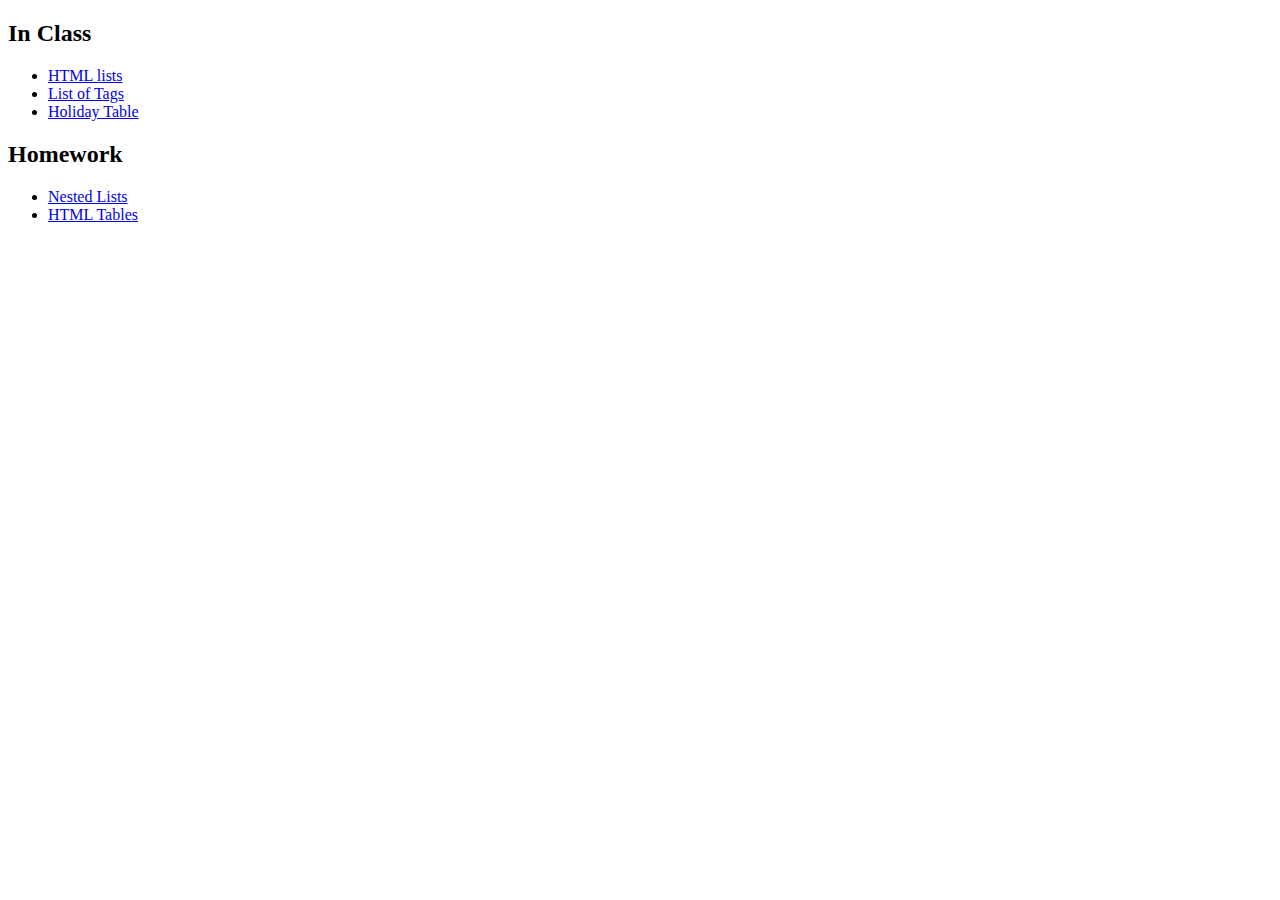
<file: index.html>
<!DOCTYPE html>
<html>
        <head>
            <meta charset="UTF-8">
            <title>CIS Web Design | Site Portal</title>
        </head>
        <body>
            <h2>In Class</h2>
            <ul>
                <li><a href="lists.html">HTML lists</a></li>
                <li><a href="listOfTags.html">List of Tags</a></li>
                <li><a href="tableAssign.html">Holiday Table</a></li>
            </ul>

            <h2>Homework</h2>
            <ul>
                <li><a href="listExample.html">Nested Lists</a></li>
                <li><a href="tablesExample.html">HTML Tables</a></li>
            </ul>
        </body>
</html>
</file>
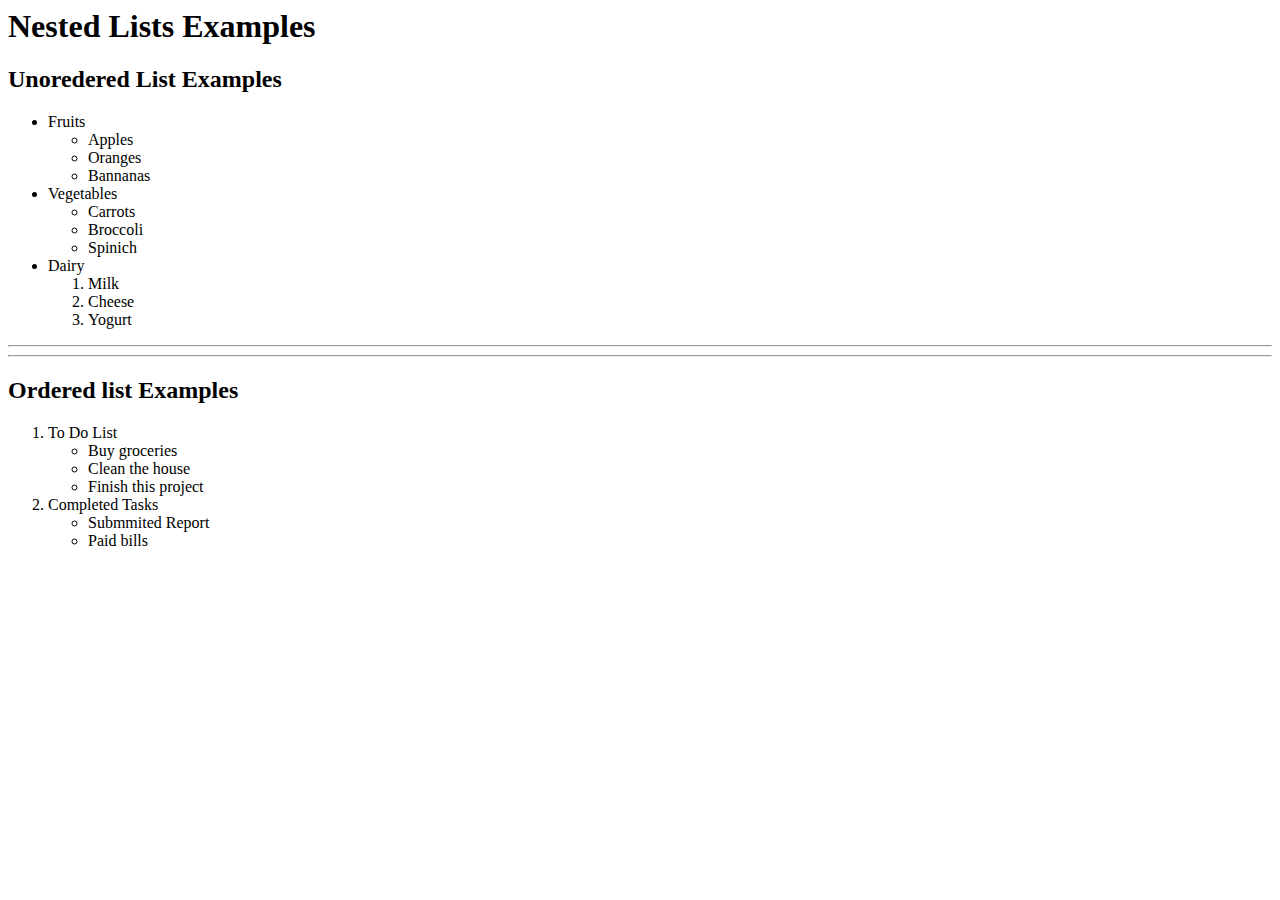
<file: listExample.html>
<!DOCTYPE>
<html>
    <head>
        <meta charset="UTF-8">
        <title>CIS Web Design | Nested Lists</title>
    </head>
    <body>
        <h1>Nested Lists Examples</h1>

        <h2>Unoredered List Examples</h2>

        <ul>
            <li>Fruits
                <ul>
                    <li>Apples</li>
                    <li>Oranges</li>
                    <li>Bannanas</li>
                </ul>
            </li>
            <li>Vegetables
                <ul>
                    <li>Carrots</li>
                    <li>Broccoli</li>
                    <li>Spinich</li>
                </ul>
            </li>
            <li>Dairy
                <ol>
                    <li>Milk</li>
                    <li>Cheese</li>
                    <li>Yogurt</li>
                </ol>
            </li>
        </ul>
        <hr>
        <hr>
        <h2>Ordered list Examples</h2>
        <ol>
            <li>To Do List
                <ul>
                    <li>Buy groceries</li>
                    <li>Clean the house</li>
                    <li>Finish this project</li>
                </ul>
            </li>
            <li>Completed Tasks
                <ul>
                    <li>Submmited Report</li>
                    <li>Paid bills</li>
                </ul>
            </li>
        </ol>
    </body>
</html>
</file>
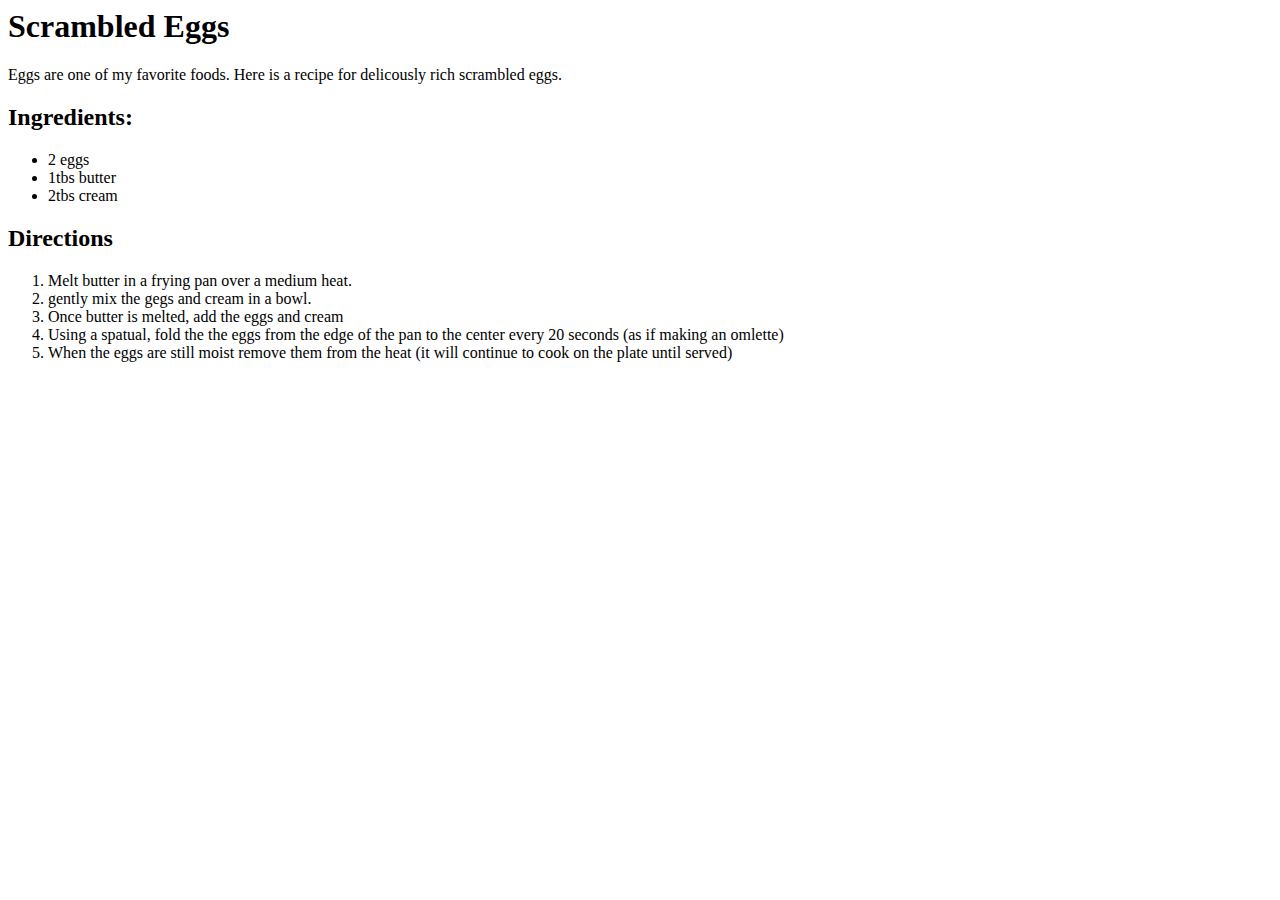
<file: lists.html>
<!DOCTYPE>
<html>
    <head>
        <meta charset="UTF-8">
        <title>CIS Web Design | HTML Lists</title>
    </head>
    <body>
        <h1>Scrambled Eggs</h1>
        <p>Eggs are one of my favorite foods. Here is a recipe for delicously rich scrambled eggs.</p>

        <h2>Ingredients:</h2>
        <ul>
            <li>2 eggs</li>
            <li>1tbs butter</li>
            <li>2tbs cream</li>
        </ul>
        <h2>Directions</h2>
        <ol>
            <li>Melt butter in a frying pan over a medium heat.</li>
            <li>gently mix the gegs and cream in a bowl.</li>
            <li>Once butter is melted, add the eggs and cream</li>
            <li>Using a spatual, fold the the eggs from the edge of the pan to the center every 20 seconds (as if making an omlette)</li>
            <li>When the eggs are still moist remove them from the heat (it will continue to cook on the plate until served)</li>
        </ol>
    
    </body>
</html>
</file>
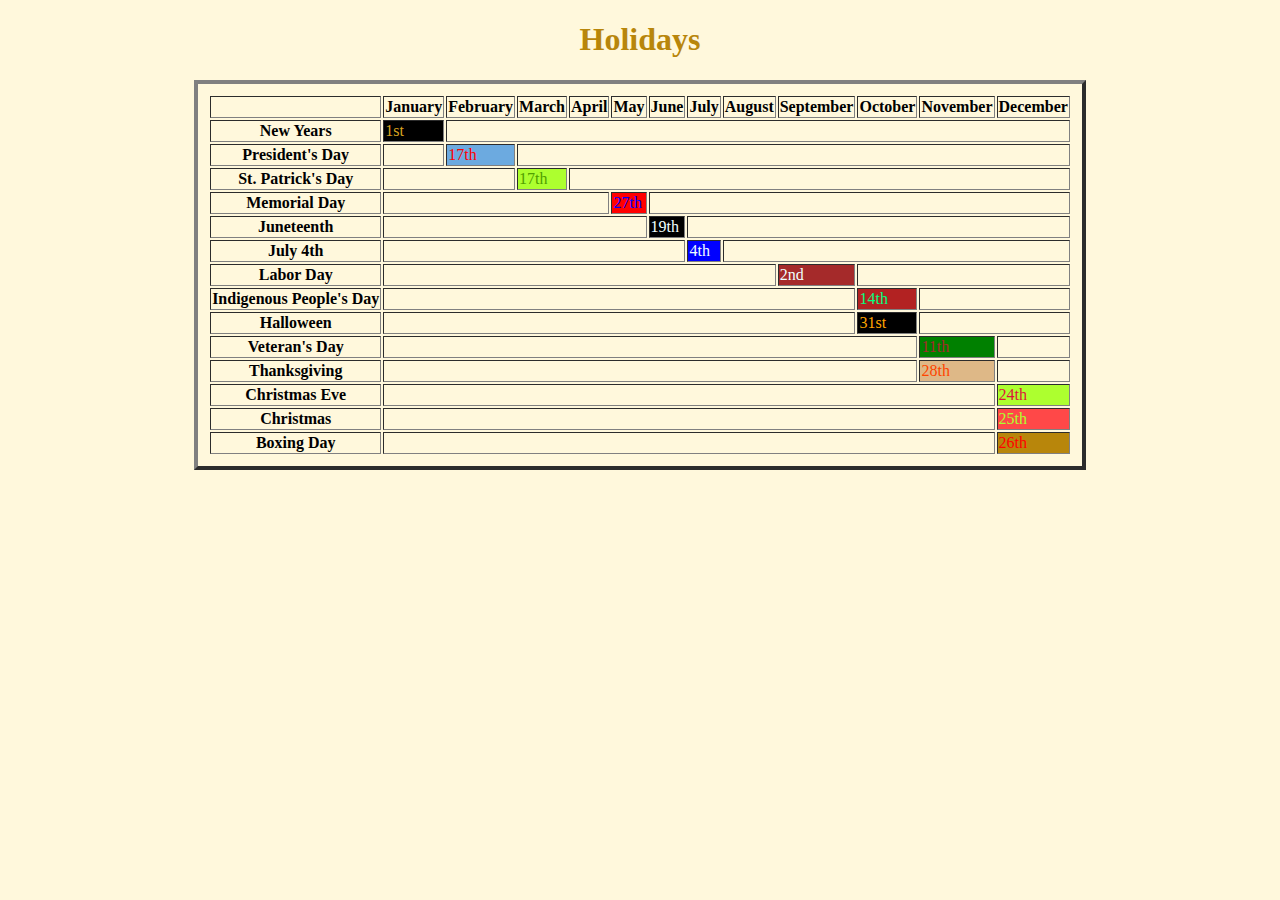
<file: tableAssign.html>
<!DOCTYPE html>
<html>
    <head>
        <meta charste="UTF-8">
        <title>CIS Web Deisgn | Holiday Table</title>
    </head>
    <body style="background-color: cornsilk;">
        <h1 style="text-align: center; color: darkgoldenrod;">Holidays</h1>

        <table border="4" style="margin: auto; padding: 10px 10px;">
            <thead>
            <tr>
                <th></th>
                <th>January</th>
                <th>February</th>
                <th>March</th>
                <th>April</th>
                <th>May</th>
                <th>June</th>
                <th>July</th>
                <th>August</th>
                <th>September</th>
                <th>October</th>
                <th>November</th>
                <th>December</th>
            </tr>
        </thead>
        <tbody>
            <tr>
                <th>New Years</th>
                <td style="background-color: black; color: goldenrod;">1st</td>
                <td colspan="11"></td>
            </tr>
            <tr>
                <th>President's Day</th>
                <td></td>
                <td style="background-color: rgb(108, 170, 224); color: red;">17th</td>
                <td colspan="10"></td>
            </tr>
            <tr>
                <th>St. Patrick's Day</th>
                <td colspan="2"></td>
                <td style="background-color: greenyellow; color: rgb(80, 160, 0);">17th</td>
                <td colspan="9"></td>
            </tr>
            <tr>
                <th>Memorial Day</th>
                <td colspan="4"></td>
                <td style="background-color: red; color: blue;">27th</td>
                <td colspan="7"></td>
            </tr>
            <tr>
                <th>Juneteenth</th>
                <td colspan="5"></td>
                <td style="background-color: black; color: azure;">19th</td>
                <td colspan="6"></td>
            </tr>
            <tr>
                <th>July 4th</th>
                <td colspan="6"></td>
                <td style="background-color: blue; color: azure;">4th</td>
                <td colspan="5"></td>
            </tr>
            <tr>
                <th>Labor Day</th>
                <td colspan="8"></td>
                <td style="background-color: brown; color: azure;">2nd</td>
                <td colspan="3"></td>
            </tr>
            <tr>
                <th>Indigenous People's Day</th>
                <td colspan="9"></td>
                <td style="background-color: firebrick; color: springgreen;">14th</td>
                <td colspan="2"></td>
            </tr>
            <tr>
                <th>Halloween</th>
                <td colspan="9"></td>
                <td style="background-color: black; color: orange;">31st</td>
                <td colspan="2"></td>
            </tr>
            <tr>
                <th>Veteran's Day</th>
                <td  colspan="10"></td>
                <td style="background-color: green; color: brown">11th</td>
                <td></td>
            </tr>
            <tr>
                <th>Thanksgiving</th>
                <td colspan="10"></td>
                <td style="background-color: burlywood; color: orangered;">28th</td>
                <td></td>
            </tr>
            <tr>
                <th>Christmas Eve</th>
                <td colspan="11"></td>
                <td style="background-color: greenyellow; color: crimson">24th</td>
            </tr>
            <tr>
                <th>Christmas</th>
                <td colspan="11"></td>
                <td style="background-color: rgb(255, 72, 72); color: greenyellow">25th</td>
            </tr>
            <tr>
                <th>Boxing Day</th>
                <td colspan="11"></td>
                <td style="background-color: darkgoldenrod; color: red;">26th</td>
            </tr>
            </tbody>
        </table>
    </body>
</html>
</file>
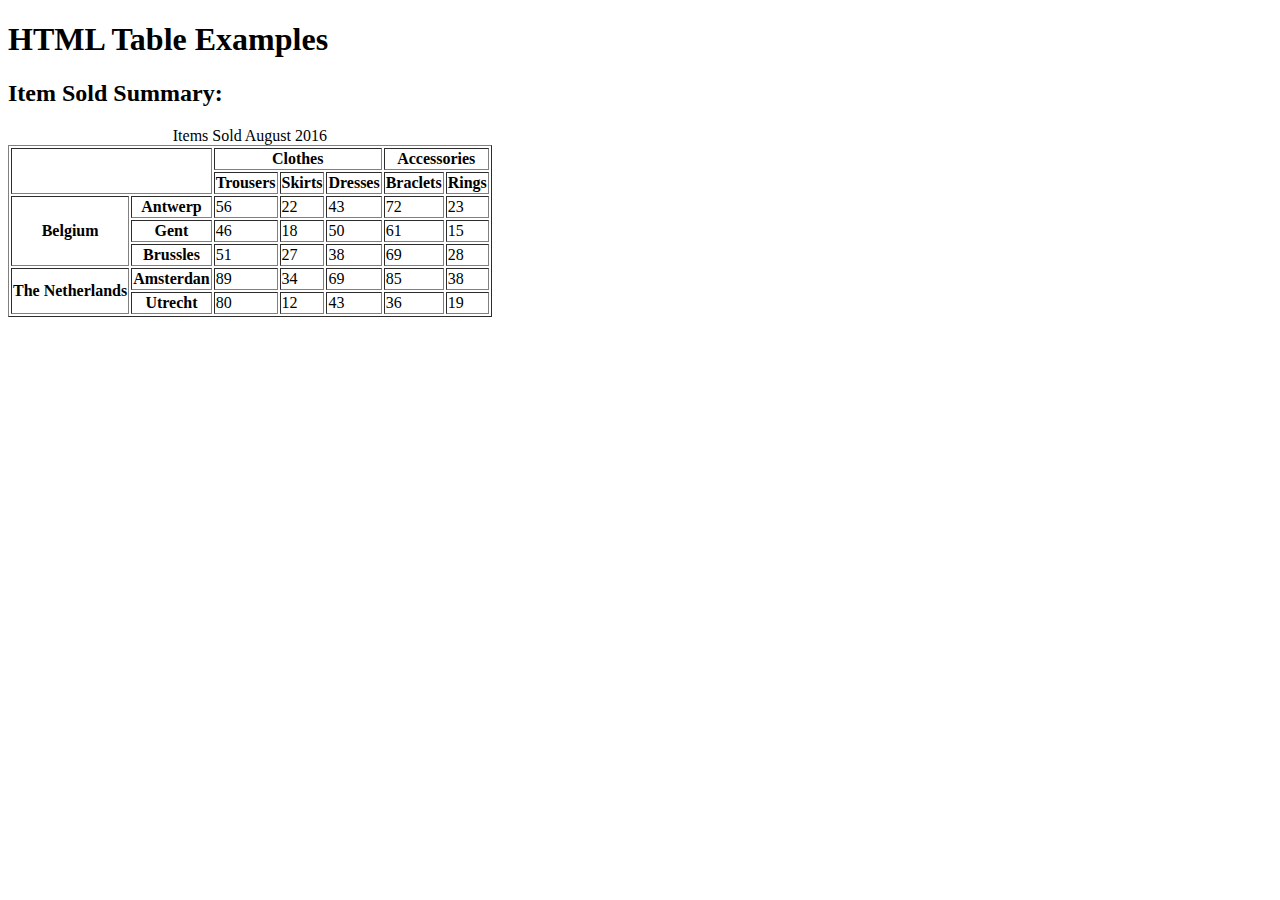
<file: tables.html>
<!DOCTYPE html>
<html>
    <head>
        <meta charset="UTF-8">
        <title>CIS Web Design | HTML Tables</title>
    </head>
    <body>
        <h1>HTML Table Examples</h1>
        <h2>Item Sold Summary:</h2>

        <table border="1">
            <caption>Items Sold August 2016</caption>

            <thead>
                <tr>
                    <td colspan="2" rowspan="2"></td>
                    <th colspan="3">Clothes</th>
                    <th colspan="2">Accessories</th>
                </tr>
                <tr>
                    <!-- 2 colimns from td above-->
                    <th>Trousers</th>
                    <th>Skirts</th>
                    <th>Dresses</th>
                    <th>Braclets</th>
                    <th>Rings</th>
                </tr>
            </thead>
            <tbody>
                <tr>
                    <th rowspan="3">Belgium</th>
                    <th>Antwerp</th>
                    <td>56</td>
                    <td>22</td>
                    <td>43</td>
                    <td>72</td>
                    <td>23</td>
                </tr>
                <tr>
                    <!--Belgium Row 2-->
                    <th>Gent</th>
                    <td>46</td>
                    <td>18</td>
                    <td>50</td>
                    <td>61</td>
                    <td>15</td>
                </tr>
                <tr>
                    <th>Brussles</th>
                    <td>51</td>
                    <td>27</td>
                    <td>38</td>
                    <td>69</td>
                    <td>28</td>
                </tr>
                <tr>
                    <th rowspan="2">The Netherlands</th>
                    <th>Amsterdan</th>
                    <td>89</td>
                    <td>34</td>
                    <td>69</td>
                    <td>85</td>
                    <td>38</td>
                </tr>
                <tr>
                    <!-- The Netherlands Row 2-->
                    <th>Utrecht</th>
                    <td>80</td>
                    <td>12</td>
                    <td>43</td>
                    <td>36</td>
                    <td>19</td>
                </tr>
            </tbody>
        </table>
    </body>
</html>
</file>
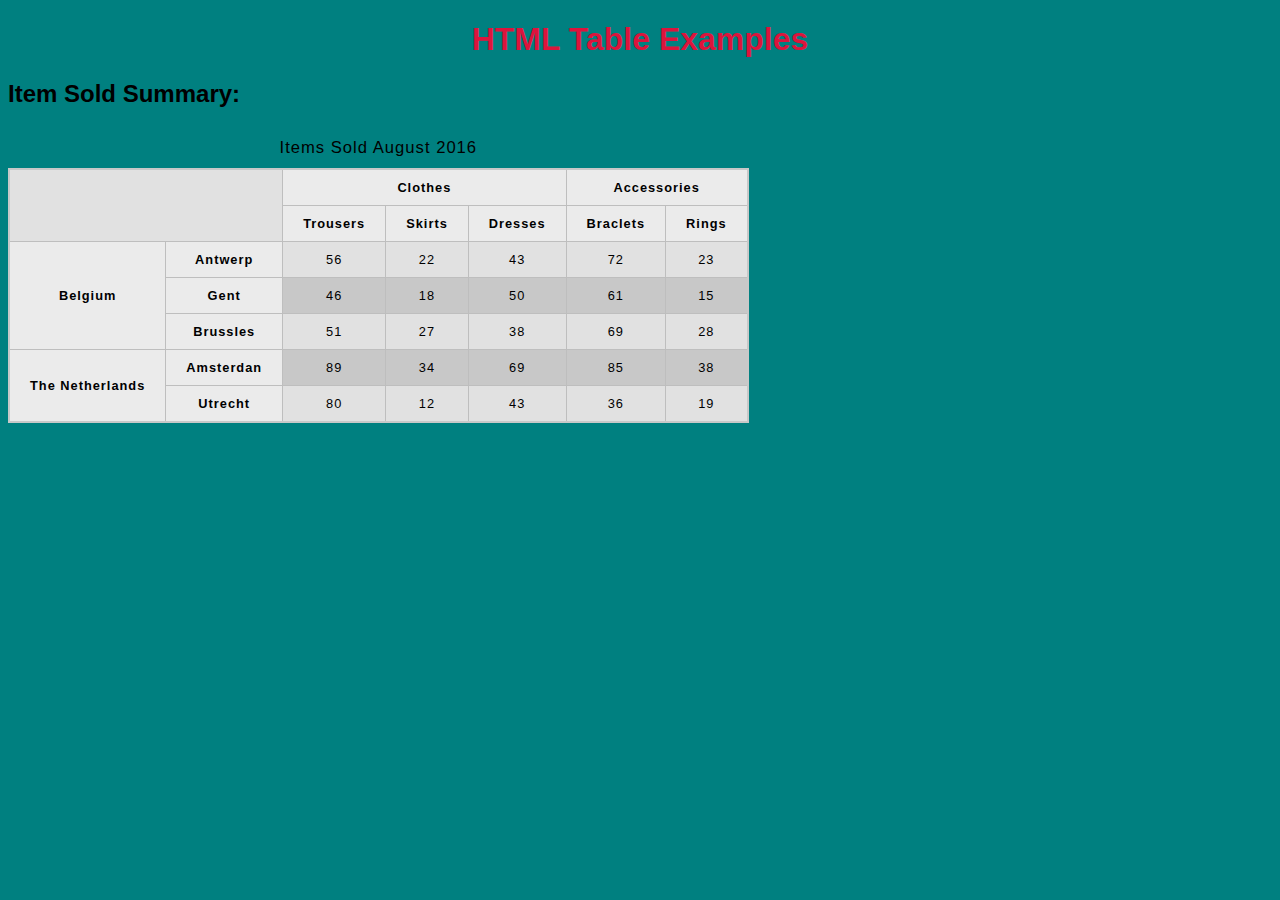
<file: tablesExample.html>
<!DOCTYPE html>
<html style="font-family:'Segoe UI', Tahoma, Geneva, Verdana, sans-serif;">
    <head>
        <meta charset="UTF-8">
        <title>CIS Web Design | HTML Tables</title>
        <link rel="stylesheet" href="css/style.css">
    </head>
    <body>
        <h1>HTML Table Examples</h1>
        <h2>Item Sold Summary:</h2>

        <table style="border-collapse: collapse; border: 2px solid rgb(200 200 200); letter-spacing: 1px; font-size: 0.8rem;">
            <caption>Items Sold August 2016</caption>

            <thead>
                <tr>
                    <td colspan="2" rowspan="2" ></td>
                    <th colspan="3">Clothes</th>
                    <th colspan="2">Accessories</th>
                </tr>
                <tr>
                    <!-- 2 colimns from td above-->
                    <th>Trousers</th>
                    <th>Skirts</th>
                    <th>Dresses</th>
                    <th>Braclets</th>
                    <th>Rings</th>
                </tr>
            </thead>
            <tbody>
                <tr>
                    <th rowspan="3">Belgium</th>
                    <th>Antwerp</th>
                    <td>56</td>
                    <td>22</td>
                    <td>43</td>
                    <td>72</td>
                    <td>23</td>
                </tr>
                <tr>
                    <!--Belgium Row 2-->
                    <th>Gent</th>
                    <td>46</td>
                    <td>18</td>
                    <td>50</td>
                    <td>61</td>
                    <td>15</td>
                </tr>
                <tr>
                    <th>Brussles</th>
                    <td>51</td>
                    <td>27</td>
                    <td>38</td>
                    <td>69</td>
                    <td>28</td>
                </tr>
                <tr>
                    <th rowspan="2">The Netherlands</th>
                    <th>Amsterdan</th>
                    <td>89</td>
                    <td>34</td>
                    <td>69</td>
                    <td>85</td>
                    <td>38</td>
                </tr>
                <tr>
                    <!-- The Netherlands Row 2-->
                    <th>Utrecht</th>
                    <td>80</td>
                    <td>12</td>
                    <td>43</td>
                    <td>36</td>
                    <td>19</td>
                </tr>
            </tbody>
        </table>
    </body>
</html>
</file>
<file: css/style.css>
body {
    background-color: #008080;
}

h1 {
    text-align: center;
    font-size: 2em;
    color: #dc143c;
}

td, th{
    border: 1px solid rgb(190 190 190);
    padding: 10px 20px;
}

th {
    background-color: rgb(235,235,235);
}

td {
    text-align: center;
}

tr:nth-child(even) td {
    background-color: rgb(200,200,200);
}

tr:nth-child(odd) td {
    background-color: rgb(225,225,225);
}

caption {
    padding: 10px;
    font-size: 1.3em;
}
</file>
